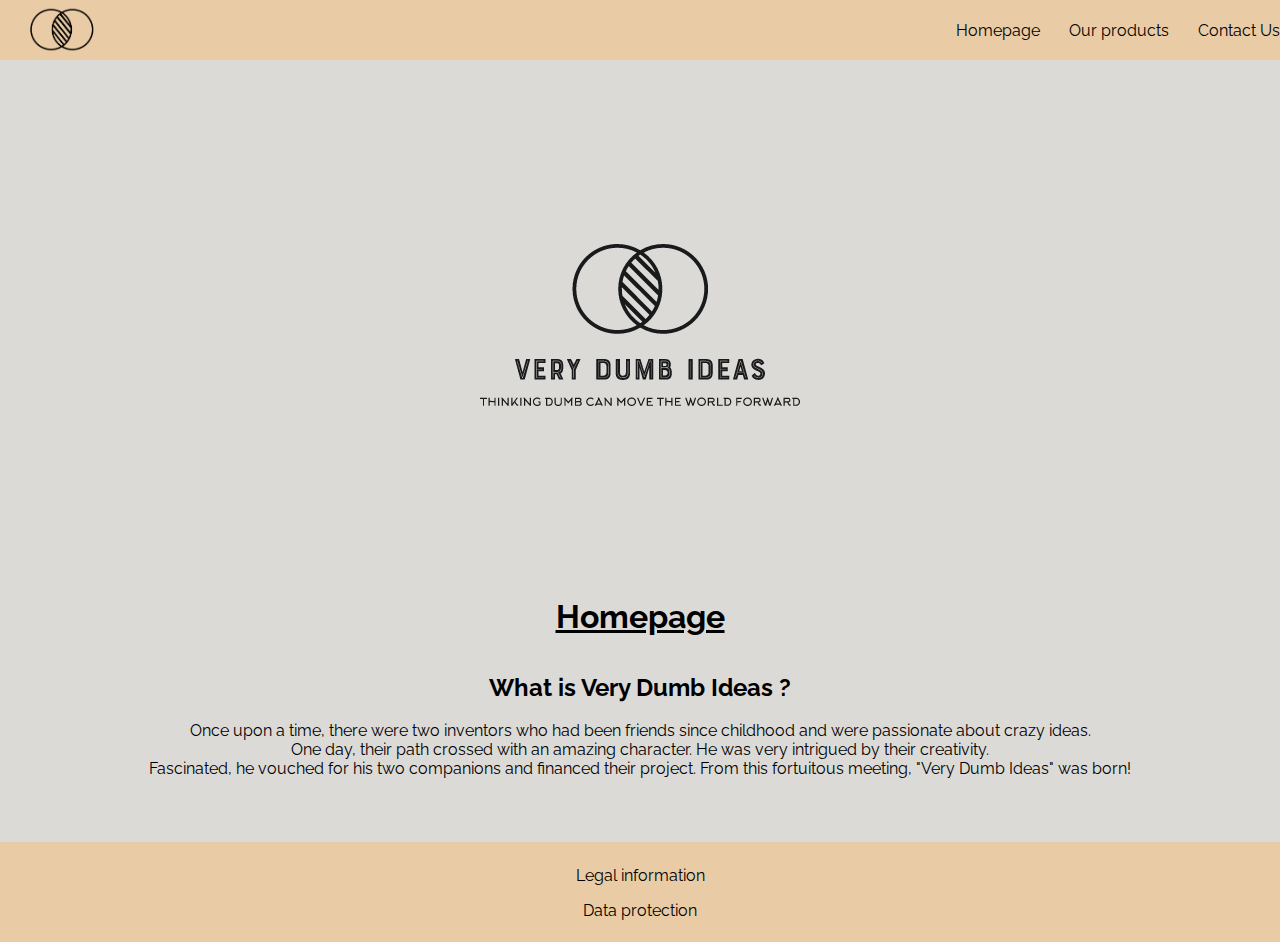
<file: index.html>
<!DOCTYPE html>
<html>
  <header>
    <title>Homepage | Very Dumb Ideas</title>
    <meta charset="UTF-8" />
    <link rel="stylesheet" href="assets/css/styles.css" />
  </header>
  <body>
    <!--NAVBAR-->
    <nav class="nav">
      <img src="assets/img/juste-le-logo.png" alt="logo" />
      <ul class="nav__list">
        <li class="nav__item">
          <a href="index.html" target="_blank">Homepage</a>
        </li>
        <li class="nav__item">
          <a href="products.html" target="_blank">Our products</a>
        </li>
        <li class="nav__item">
          <a href="contact-us.html" target="_blank">Contact Us</a>
        </li>
      </ul>
    </nav>
    <!--LOGO-->
    <center>
      <img src="assets/img/logo.png" />
    </center>
    <center>
      <u><h1>Homepage</h1></u>
    </center>
    <br /><br />

    <center>
      <h2>What is Very Dumb Ideas ?</h2>
      <br />
      Once upon a time, there were two inventors who had been friends since
      childhood and were passionate about crazy ideas. <br />One day, their path
      crossed with an amazing character. He was very intrigued by their
      creativity. <br />Fascinated, he vouched for his two companions and
      financed their project. From this fortuitous meeting, "Very Dumb Ideas"
      was born!
    </center>

    <footer>
      <ul>
        <li>
          <a href="https://policies.google.com/terms?hl=en-US"
            ><p>Legal information</p></a
          >
        </li>
        <li>
          <a href=""><p>Data protection</p></a>
        </li>
      </ul>
    </footer>
  </body>
</html>
</file>
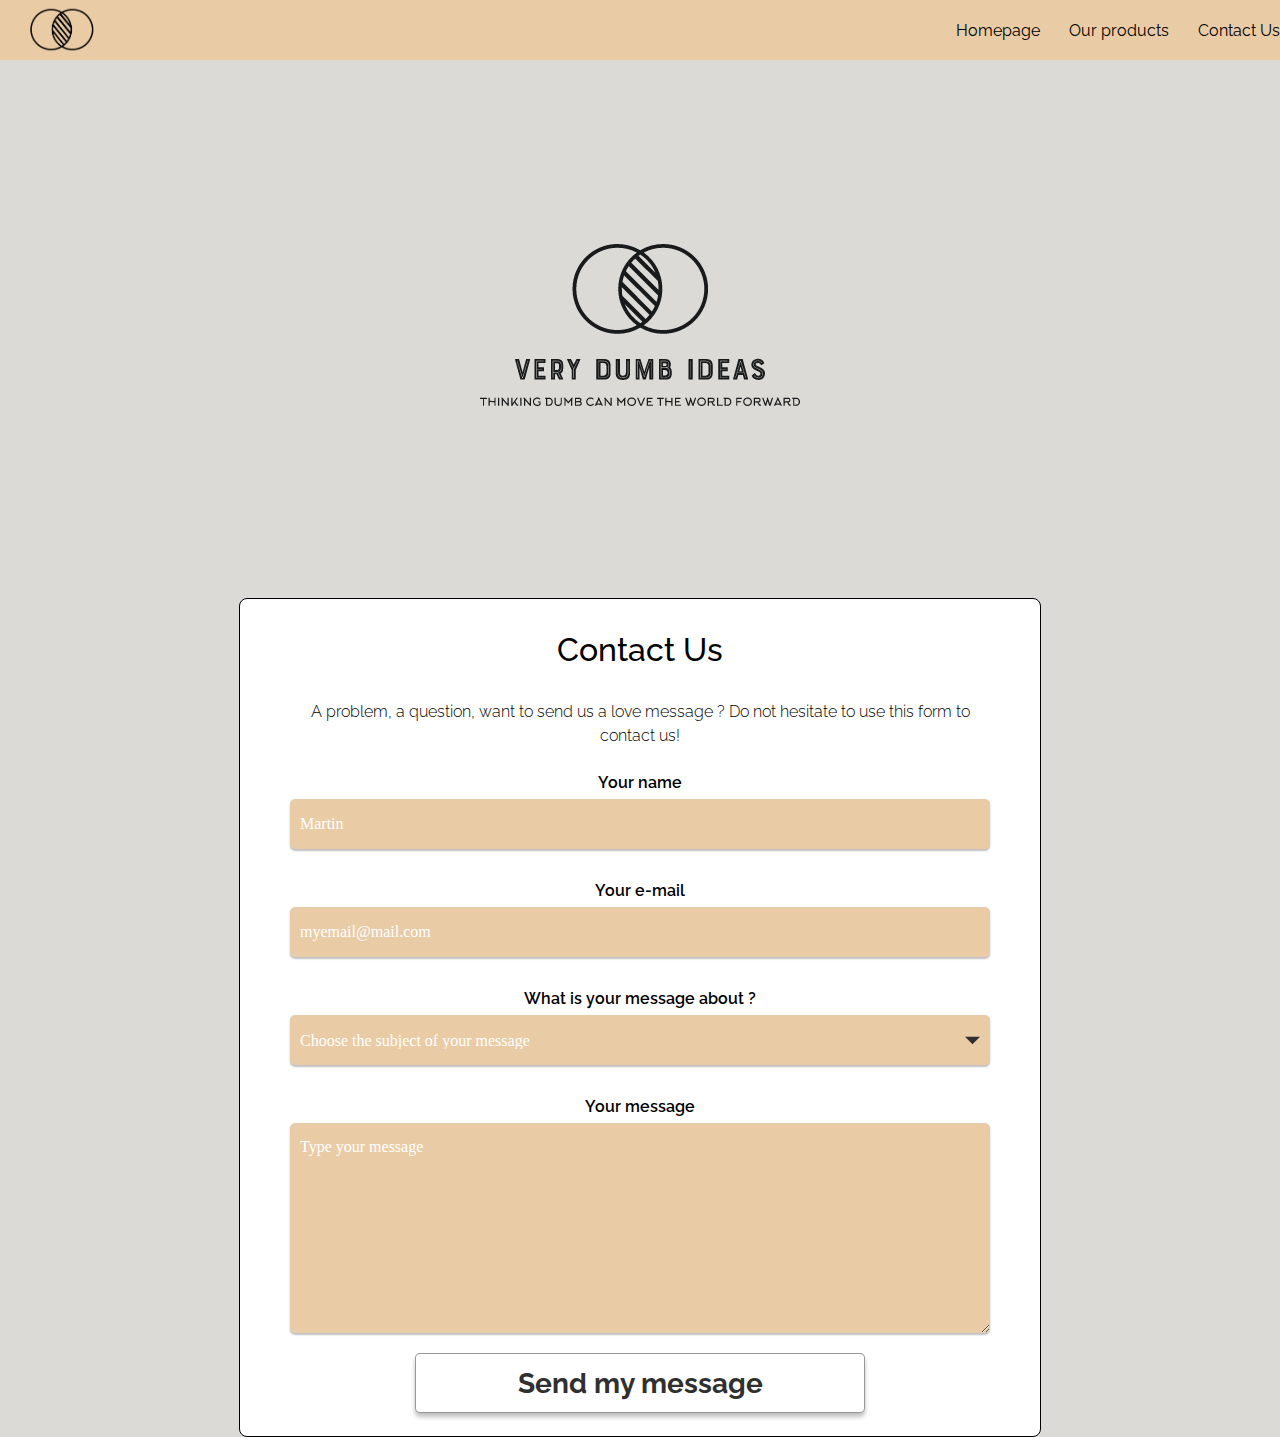
<file: contact-us.html>
<!DOCTYPE html>
<html>
  <header>
    <title>Contact Us | Very Dumb Ideas</title>
    <meta charset="UTF-8" />
    <link rel="stylesheet" href="assets/css/styles.css" />
  </header>
  <body>
    <!--NAVBAR-->
    <nav class="nav">
      <img src="assets/img/juste-le-logo.png" alt="logo" />
      <ul class="nav__list">
        <li class="nav__item">
          <a href="index.html" target="_blank">Homepage</a>
        </li>
        <li class="nav__item">
          <a href="products.html" target="_blank">Our products</a>
        </li>
        <li class="nav__item">
          <a href="contact-us.html" target="_blank">Contact Us</a>
        </li>
      </ul>
    </nav>
    <!--LOGO-->
    <center>
      <img src="assets/img/logo.png" />
    </center>
    <center>
      <div class="contactez-nous">
        <h1>Contact Us</h1>
        <p>
          A problem, a question, want to send us a love message ? Do not
          hesitate to use this form to contact us!
        </p>
        <form action="/page-traitement-donnees" method="post">
          <div>
            <label for="nom">Your name</label>
            <input
              type="text"
              id="nom"
              name="nom"
              placeholder="Martin"
              required
            />
          </div>
          <div>
            <label for="email">Your e-mail</label>
            <input
              type="email"
              id="email"
              name="email"
              placeholder="myemail@mail.com"
              required
            />
          </div>
          <div>
            <label for="sujet">What is your message about ?</label>
            <select name="sujet" id="sujet" required>
              <option value="" disabled selected hidden>
                Choose the subject of your message
              </option>
              <option value="probleme-compte">Problem with my account</option>
              <option value="question-produit">Question about a product</option>
              <option value="suivi-commande">Tracking my order</option>
              <option value="autre">Very Dumb Idea suggestion</option>
            </select>
          </div>
          <div>
            <label for="message">Your message</label>
            <textarea
              id="message"
              name="message"
              placeholder="Type your message"
              required
            ></textarea>
          </div>
          <div>
            <button type="submit">Send my message</button>
          </div>
        </form>
      </div>
    </center>
  </body>
</html>
</file>
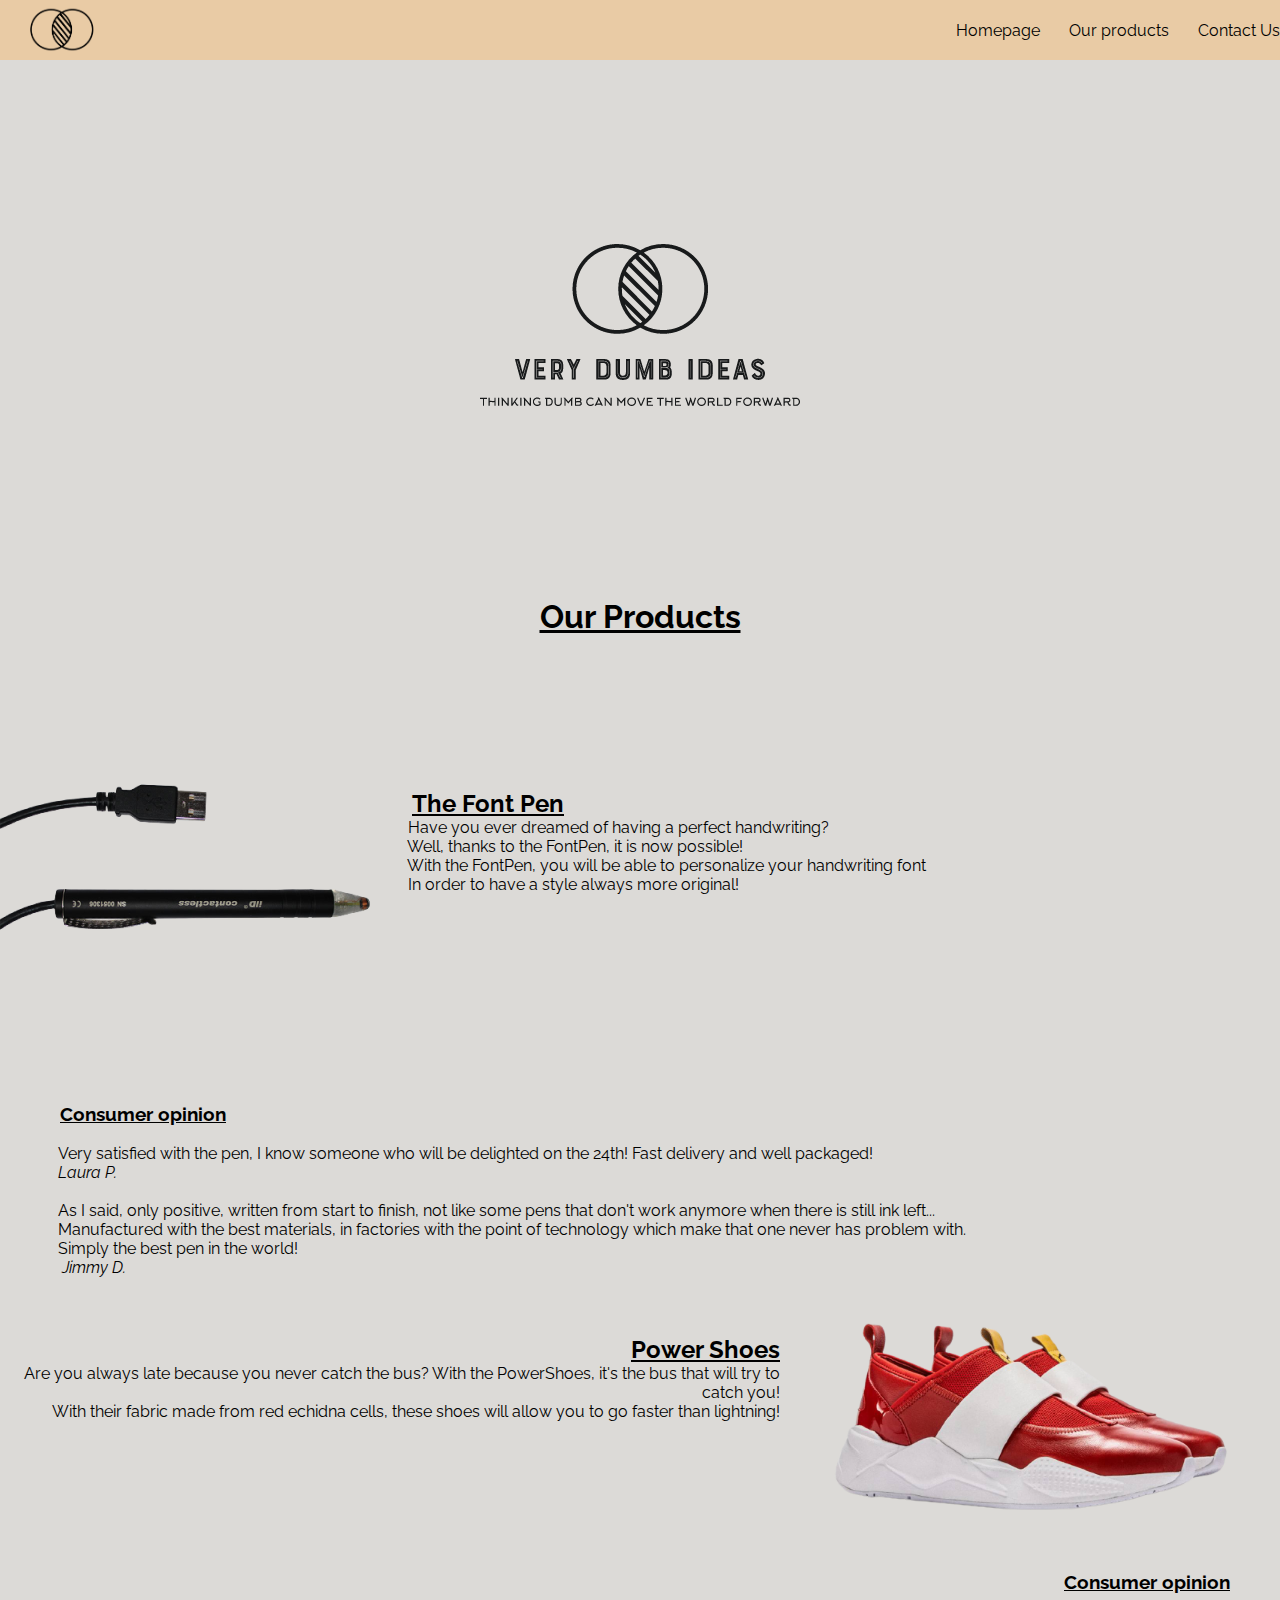
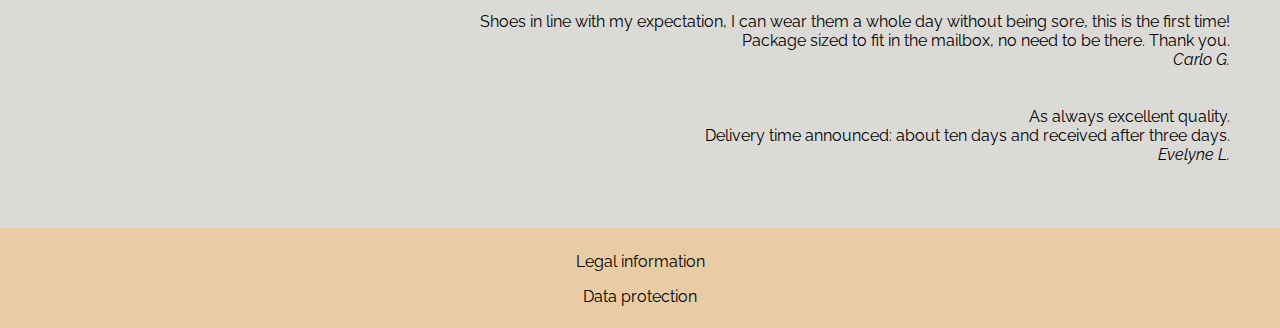
<file: products.html>
<!DOCTYPE html>
<html>
    <header>
        <title>Our products | Very Dumb Ideas</title>
        <meta charset='UTF-8' >
        <link rel="stylesheet" href="assets/css/styles.css" />
    </header>
    <body>
        <!--NAVBAR-->
        <nav class="nav">
            <img src="assets/img/juste-le-logo.png" alt="logo" />
            <ul class="nav__list">
                <li class="nav__item"> <a href="index.html" target="_blank">Homepage</a></li>
                <li class="nav__item"> <a href="products.html" target="_blank">Our products</a></li>
                <li class="nav__item"> <a href="contact-us.html" target="_blank">Contact Us</a></li>
            </ul>
        </nav>
        <!--LOGO-->
        <center>
            <img src="assets/img/logo.png">
            </center>
        <center><u><h1>Our Products</h1></u></center><br><br>
        <!--fontpen-->
        <div class="div-penContainer">
            <img src="assets/img/fontpen.png" width="400px" style="transform:rotate(180deg);" class="picture-left">
            <div class="paragraph-right">
              <h2><br><br><br><br>&nbsp;&nbsp;<u>The Font Pen</u></h2>
              <p>&nbsp; Have you ever dreamed of having a perfect handwriting?<br>
                &nbsp; Well, thanks to the FontPen, it is now possible! <br>
                &nbsp; With the FontPen, you will be able to personalize your handwriting font <br />&nbsp;&nbsp;In order to have a style always more original!</p>
            </div>
        </div>
        <br><br><br><br><br><br><br><br><br><br><br>
        <div class="avis-pen">
            <p align="top"><h3> &nbsp; <u>Consumer opinion</h3></u></p><br>
                    <p>&nbsp;&nbsp;Very satisfied with the pen, I know someone who will be delighted on the 24th! Fast delivery and well packaged!<br><i>&nbsp;&nbsp;Laura P. </i></p><br>
                    <p> &nbsp;&nbsp;As I said, only positive, written from start to finish, not like some pens that don't work anymore when there is still ink left...
                        <br>&nbsp;&nbsp;Manufactured with the best materials, in factories with the point of technology which make that one never has problem with.
                        <br>&nbsp;&nbsp;Simply the best pen in the world!
                        <br> &nbsp;&nbsp; <i>Jimmy D.</i>
                        </p>
            </div>
        <!--shoes-->
        <div class="div-shoesContainer">
            <img src="assets/img/shoes.png" width="500px" class="picture-right">
            <div class="paragraph-right">
              <h2 class="powershoes"> <br><br>&nbsp;&nbsp;&nbsp;&nbsp;<u>Power Shoes</u></h2>
              <p class="powershoes">Are you always late because you never catch the bus? With the PowerShoes, it's the bus that will try to catch you! <br> 
                With their fabric made from red echidna cells, these shoes will allow you to go faster than lightning!</p>
            </div>
          </div>
          <br><br><br><br><br><br>
          <div align="right" class="avis-shoes">
            <p align="top"><h3> &nbsp; <u>Consumer opinion</h3></u></p><br>
                      <p>&nbsp;&nbsp;Shoes in line with my expectation, I can wear them a whole day without being sore, this is the first time!<br>
                        &nbsp;&nbsp;Package sized to fit in the mailbox, no need to be there.
                        Thank you.<br><i>&nbsp;&nbsp;Carlo G.</i></p><br>
                      <p> <br>&nbsp;&nbsp;As always excellent quality.
                          <br>&nbsp;&nbsp;Delivery time announced: about ten days and received after three days.
                          <br>&nbsp;&nbsp; <i> Evelyne L.</i>
                          </p>
            </div>
    <footer>
        <ul>
            <li>
                <a href="https://policies.google.com/terms?hl=en-US"><p>Legal information</p></a>
            </li>
            <li>
                <a href=""><p>Data protection</p></a>
            </li>
        </ul>
    </footer>
    </body>
</html>
</file>
<file: assets/css/styles.css>
@import url("https://fonts.googleapis.com/css2?family=Noto+Sans&family=Raleway&display=swap%27");

* {
  font-family: "Raleway", sans-serif;
  margin: 0px;
  padding: 0px;
}

body {
  background-color: #dcdad7;
}

.nav {
  position: sticky;
  display: flex;
  justify-content: space-between;
  align-items: center;
  height: 60px;
  top: 0;
  padding-left: 20px;
  z-index: 5;
}

.nav {
  background: #e9cba5;
}

.nav img {
  width: 6.5%;
  height: 80%;
}

.nav ul li {
  display: inline-block;
  margin-left: 25px;
}

.nav ul li a:link {
  text-decoration: none;
  color: black;
}

.nav ul li a:hover {
  text-decoration: none;
  color: black;
}

.nav ul li a:visited {
  text-decoration: none;
  color: black;
}

.contactez-nous {
  width: 700px;
  border: 1px solid;
  border-radius: 8px;
  padding: 0 50px 0 50px;
  background: white;
}

.contactez-nous > h1 {
  font-weight: 500;
  margin-top: 32px;
  margin-bottom: 32px;
}

.contactez-nous > p {
  font-weight: 300;
  line-height: 24px;
}

form div {
  width: 100%;
  display: flex;
  flex-direction: column;
  min-height: 83px;
  margin-top: 25px;
}

form div > label {
  margin-bottom: 7px;
  font-weight: 600;
}

form div > input,
form div > select,
form div > textarea {
  background: #e9cba5;
  border: none;
  border-radius: 5px;
  font-size: 16px;
  font-weight: 500;
  font-family: Montserrat, "sans-serif";
  box-shadow: 0px 2px 2px 0px rgba(0, 0, 0, 0.25);
}

form div > input,
form div > select {
  height: 50px;
  padding-left: 10px;
}

form div > select {
  appearance: none;
  background-size: 15px;
  background-image: url("[data-uri]");
  background-position: right 10px top 50%;
  background-repeat: no-repeat;
}

form div > textarea {
  height: 195px;
  padding: 15px 0px 0px 10px;
}

form div > input::placeholder,
form div > textarea::placeholder {
  color: white;
}

form div > select:invalid {
  color: white;
}

form div > select option {
  background: #e9cba5;
  color: #ffffff;
}

form div:last-child {
  align-items: center;
  margin-top: 20px;
}

form button {
  width: 450px;
  max-width: 500px;
  height: 60px;
  font-weight: 700;
  font-size: 28px;
  background: white;
  border: rgba(48, 48, 48, 0.5) solid 1px;
  border-radius: 5px;
  box-shadow: 0px 4px 4px 0px rgba(0, 0, 0, 0.25);
  color: #303030;
}

.picture-left {
  float: left;
}

.picture-right {
  float: right;
}

.div-shoesContainer p,
.div-shoesContainer h2 {
  text-align: right;
  vertical-align: top;
}

.avis-shoes {
  margin-top: 36px;
  padding-right: 50px;
  text-align: right;
}

.avis-pen {
  padding-left: 50px;
}

footer {
  width: 100%;
  height: 100px;
  background: #e9cba5;
  margin-top: 64px;
  text-align: center;
}

footer ul {
  padding-top: 8px;
  list-style-type: none;
}

footer li {
  margin-top: 16px;
  margin-bottom: 16px;
}

footer li a:link {
  color: black;
  text-decoration: none;
}

footer li a p:hover {
  color: white;
  text-decoration: none;
}

footer li a:visited {
  color: black;
  text-decoration: none;
}
</file>
